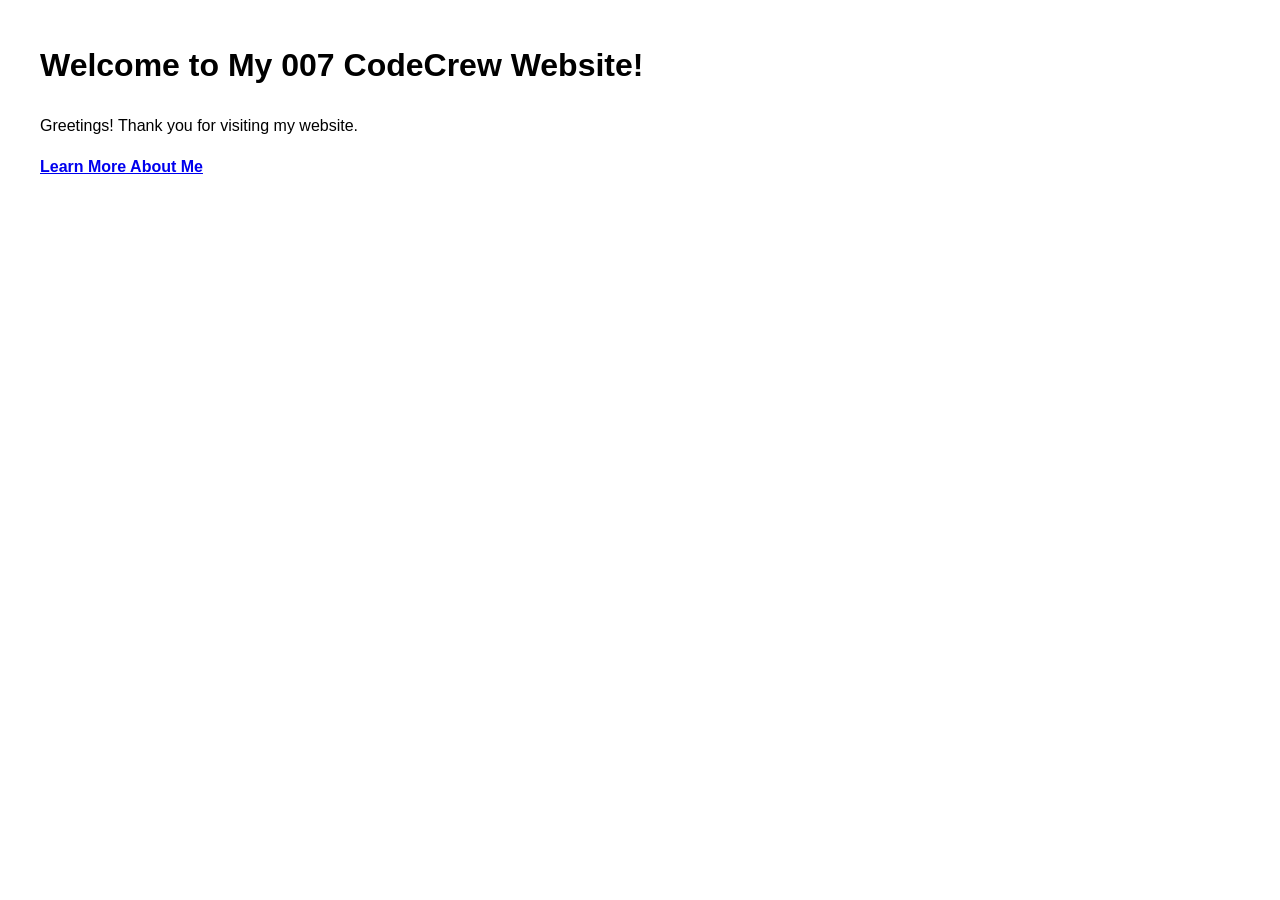
<file: index.html>
<!DOCTYPE html>
<html lang="en">
<head>
    <meta charset="UTF-8">
    <meta name="viewport" content="width=device-width, initial-scale=1.0">
    <title>Kenneth's Website</title>
    <link rel="stylesheet" href="style.css">
</head>
<body>

    <h1>Welcome to My 007 CodeCrew Website!</h1>

    <p>Greetings! Thank you for visiting my website.</p>

    <a href="about.html">Learn More About Me</a>

    <script src="script.js"></script>
</body>
</html>
</file>
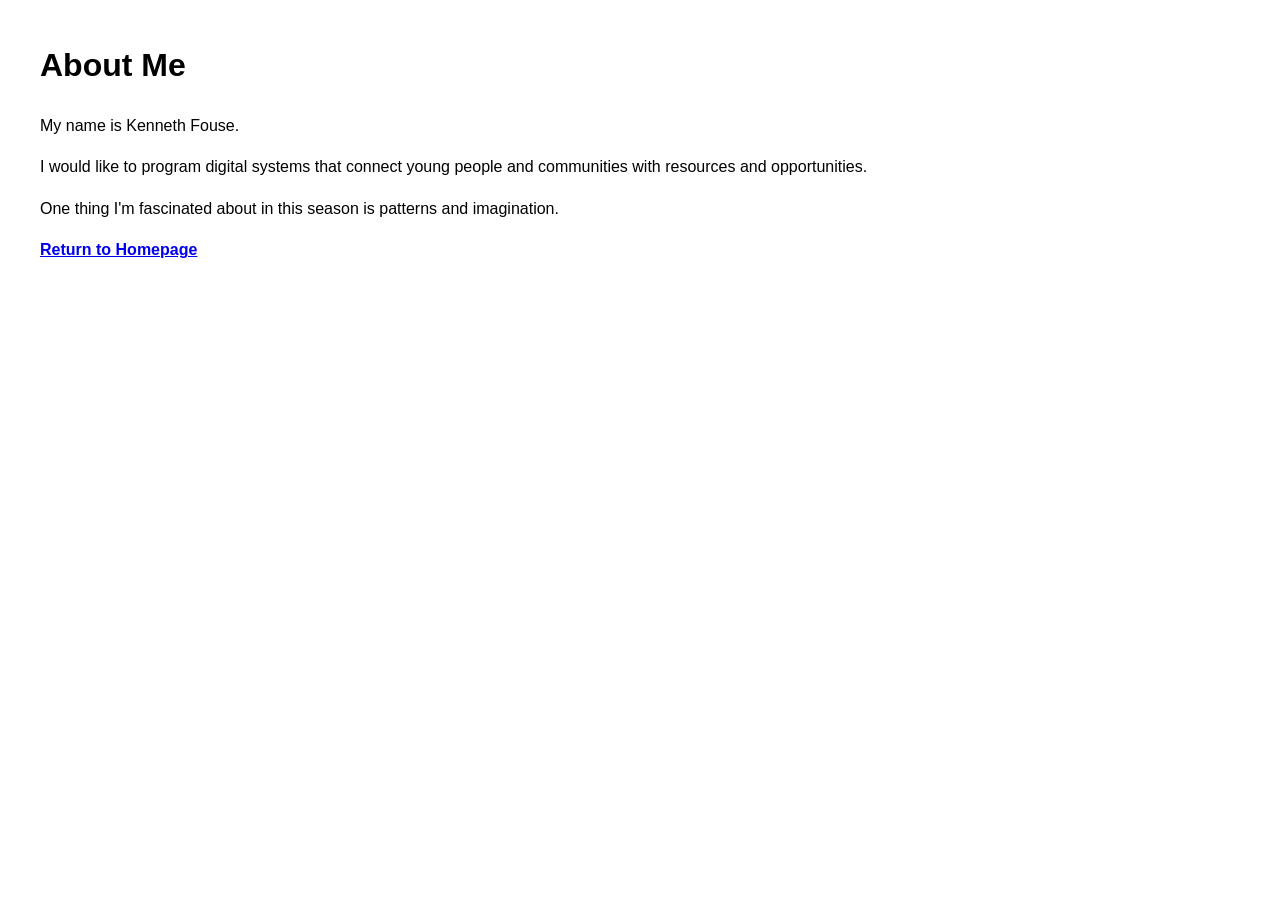
<file: about.html>
<!DOCTYPE html>
<html lang="en">
<head>
    <meta charset="UTF-8">
    <meta name="viewport" content="width=device-width, initial-scale=1.0">
    <title>About Kenneth</title>
    <link rel="stylesheet" href="style.css">
</head>
<body>

    <h1>About Me</h1>

    <p>My name is Kenneth Fouse.</p>

    <p>I would like to program digital systems that connect young people and communities with resources and opportunities.</p>

    <p>One thing I'm fascinated about in this season is patterns and imagination.</p>

    <a href="index.html">Return to Homepage</a>

</body>
</html>
</file>
<file: style.css>
body {
    font-family: Arial, sans-serif;
    margin: 40px;
    line-height: 1.6;
}

a {
    color: tyrianpurple;
    font-weight: bold;
}
</file>
